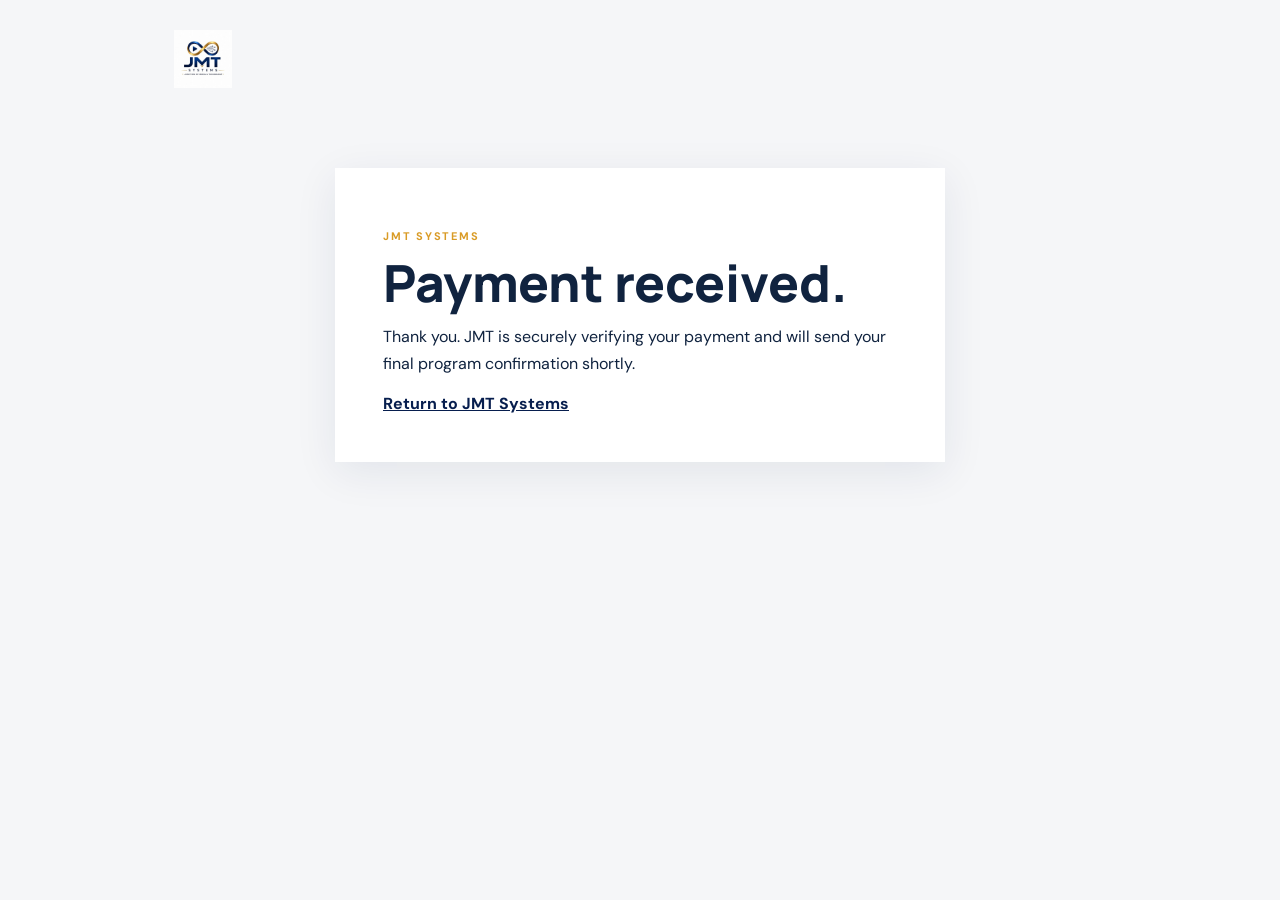
<file: payment-complete.html>
<!doctype html><html lang="en"><head><meta charset="utf-8"><meta name="viewport" content="width=device-width,initial-scale=1"><title>JMT Systems | Payment received</title><link href="https://fonts.googleapis.com/css2?family=DM+Sans:wght@400;600;700&family=Manrope:wght@700;800&display=swap" rel="stylesheet"><link rel="stylesheet" href="admin.css"></head><body><main><header><a href="index.html"><img src="assets/jmt-systems-logo.png" alt="JMT Systems"></a></header><section class="card"><p class="eyebrow">JMT SYSTEMS</p><h1>Payment received.</h1><p>Thank you. JMT is securely verifying your payment and will send your final program confirmation shortly.</p><a href="index.html" style="color:#071e4e;font-weight:700">Return to JMT Systems</a></section></main></body></html>
</file>
<file: admin.css>
:root{--navy:#071e4e;--gold:#d99b26;--paper:#f5f6f8;--ink:#10233f;--line:#d8dce2;--green:#167b53;--red:#9d3c3c}*{box-sizing:border-box}body{margin:0;background:var(--paper);font-family:'DM Sans',sans-serif;color:var(--ink)}main{max-width:1050px;margin:auto;padding:30px}header{display:flex;align-items:center;justify-content:space-between}header img{width:115px;height:58px;object-fit:contain}header span,.eyebrow{font-size:11px;font-weight:700;letter-spacing:.16em;color:var(--gold)}.card{max-width:610px;background:#fff;margin:75px auto;padding:48px;box-shadow:0 10px 40px #0b235015}.card h1,.dash-head h1{font:800 clamp(2rem,5vw,3.2rem)/1 Manrope;margin:12px 0}.card p{line-height:1.65}.card form{display:grid;gap:12px;margin-top:24px}input,select,textarea{width:100%;padding:14px;border:1px solid var(--line);font:14px 'DM Sans';background:#fff}textarea{min-height:90px;resize:vertical}button{background:var(--gold);border:0;color:#fff;padding:14px 18px;font-weight:700;cursor:pointer}button:disabled{opacity:.65;cursor:not-allowed}.message{font-size:13px;color:#4d607b;line-height:1.5}.field-label{display:block;font-size:12px;font-weight:700;margin-top:25px}.field-label select{margin-top:7px}.event-status{margin:20px 0 4px;padding:15px;font-size:14px;line-height:1.55;border-left:4px solid var(--gold);background:#fff7e9}.event-status.open{border-color:var(--green);background:#eefaf4}.event-status.closed{border-color:var(--red);background:#fff2f2}.event-status.loading{color:#687892}.form-intro{font-size:14px;margin:0 0 2px}.consent,.check{font-size:12px;line-height:1.45;display:flex;gap:9px;align-items:start}.consent input,.check input{width:auto;margin-top:2px}.dash-head{display:flex;align-items:center;justify-content:space-between;margin:45px 0 24px}.dash-head button{background:var(--navy)}.tabs{display:flex;gap:8px;border-bottom:1px solid var(--line);overflow:auto}.tabs button{background:none;color:var(--ink);padding:13px 17px;white-space:nowrap}.tabs button.active{background:var(--navy);color:#fff}.panel{background:#fff;padding:30px;min-height:300px}.panel h2{font:700 23px Manrope;margin-top:0}.panel-note{font-size:14px;color:#55667e;line-height:1.6;max-width:710px}.admin-form{display:grid;grid-template-columns:1fr 1fr;gap:16px;margin-top:28px;max-width:800px}.admin-form label{font-size:12px;font-weight:700}.admin-form input,.admin-form select,.admin-form textarea{margin-top:6px}.admin-form .wide{grid-column:1/-1}.item{border-bottom:1px solid #e4e7ec;padding:18px 0}.item:last-child{border:0}.item b{display:block;font-size:16px}.item p{margin:6px 0;font-size:14px;line-height:1.5}.meta{font-size:12px!important;color:#687892}.empty{color:#687892}@media(max-width:600px){main{padding:20px}.card{padding:30px 24px;margin:50px auto}.dash-head{display:block}.dash-head button{margin-top:15px}.panel{padding:20px}.admin-form{grid-template-columns:1fr}.admin-form .wide{grid-column:auto}}
</file>
